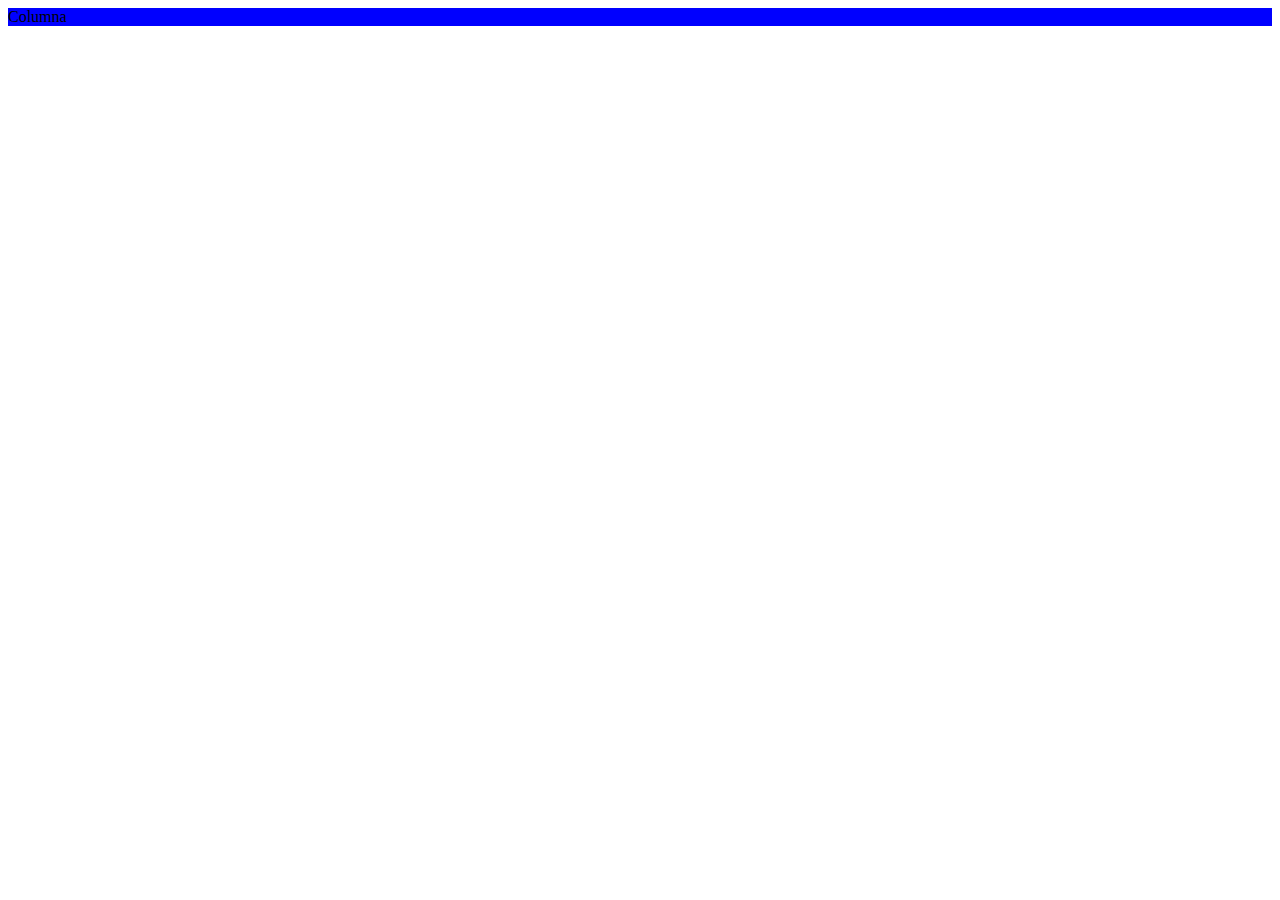
<file: Practica9/Practica1/index.html>
<!DOCTYPE html>
<html lang="">

<head>
  <meta charset="utf-8">
  <meta http-equiv="X-UA-Compatible" content="IE=edge">
  <meta name="viewport" content="width=device-width,initial-scale=1.0">
  <title>Entornos Gráficos</title>
  <!-- Bootstrap -->
  <link rel="stylesheet" href="https://cdn.jsdelivr.net/npm/bootstrap@4.5.3/dist/css/bootstrap.min.css"
    integrity="sha384-TX8t27EcRE3e/ihU7zmQxVncDAy5uIKz4rEkgIXeMed4M0jlfIDPvg6uqKI2xXr2" crossorigin="anonymous">
  <!-- Styles -->
  <link rel="stylesheet" href="./style.css">
</head>

<body>
  <div class="container">
    <div class="row">
      <div class="col">
        Columna
      </div>
    </div>
  </div>

  <!-- BOOTSTRAP -->
  <script src="https://code.jquery.com/jquery-3.5.1.slim.min.js"
    integrity="sha384-DfXdz2htPH0lsSSs5nCTpuj/zy4C+OGpamoFVy38MVBnE+IbbVYUew+OrCXaRkfj"
    crossorigin="anonymous"></script>
  <script src="https://cdn.jsdelivr.net/npm/popper.js@1.16.1/dist/umd/popper.min.js"
    integrity="sha384-9/reFTGAW83EW2RDu2S0VKaIzap3H66lZH81PoYlFhbGU+6BZp6G7niu735Sk7lN"
    crossorigin="anonymous"></script>
  <script src="https://cdn.jsdelivr.net/npm/bootstrap@4.5.3/dist/js/bootstrap.min.js"
    integrity="sha384-w1Q4orYjBQndcko6MimVbzY0tgp4pWB4lZ7lr30WKz0vr/aWKhXdBNmNb5D92v7s"
    crossorigin="anonymous"></script>
</body>

</html>
</file>
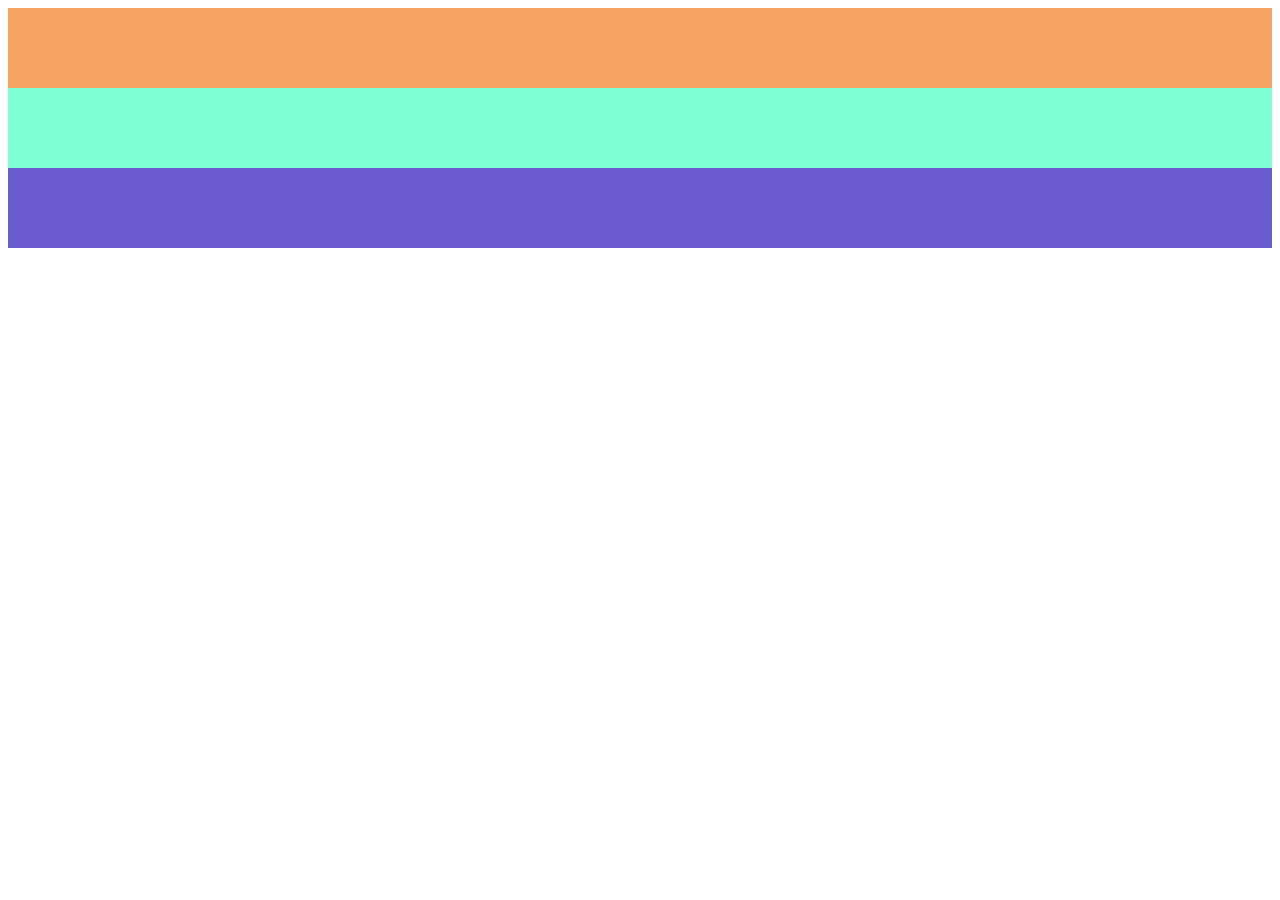
<file: Practica9/Practica2/index.html>
<!DOCTYPE html>
<html lang="">

<head>
  <meta charset="utf-8">
  <meta http-equiv="X-UA-Compatible" content="IE=edge">
  <meta name="viewport" content="width=device-width,initial-scale=1.0">
  <title>Entornos Gráficos</title>
  <!-- Bootstrap -->
  <link rel="stylesheet" href="https://cdn.jsdelivr.net/npm/bootstrap@4.5.3/dist/css/bootstrap.min.css"
    integrity="sha384-TX8t27EcRE3e/ihU7zmQxVncDAy5uIKz4rEkgIXeMed4M0jlfIDPvg6uqKI2xXr2" crossorigin="anonymous">
  <!-- Styles -->
  <link rel="stylesheet" href="./style.css">
</head>

<body>
  <div class="container">
    <div class="row">
      <div class="col-md">
        <div class="m-2 column" id="column1"></div>
      </div>
    </div>
    <div class="row">
      <div class="col-md">
        <div class="m-2 column" id="column2"></div>
      </div>
      <div class="col-md">
        <div class="m-2 column" id="column3"></div>
      </div>
    </div>
  </div>

  <!-- BOOTSTRAP -->
  <script src="https://code.jquery.com/jquery-3.5.1.slim.min.js"
    integrity="sha384-DfXdz2htPH0lsSSs5nCTpuj/zy4C+OGpamoFVy38MVBnE+IbbVYUew+OrCXaRkfj"
    crossorigin="anonymous"></script>
  <script src="https://cdn.jsdelivr.net/npm/popper.js@1.16.1/dist/umd/popper.min.js"
    integrity="sha384-9/reFTGAW83EW2RDu2S0VKaIzap3H66lZH81PoYlFhbGU+6BZp6G7niu735Sk7lN"
    crossorigin="anonymous"></script>
  <script src="https://cdn.jsdelivr.net/npm/bootstrap@4.5.3/dist/js/bootstrap.min.js"
    integrity="sha384-w1Q4orYjBQndcko6MimVbzY0tgp4pWB4lZ7lr30WKz0vr/aWKhXdBNmNb5D92v7s"
    crossorigin="anonymous"></script>
</body>

</html>
</file>
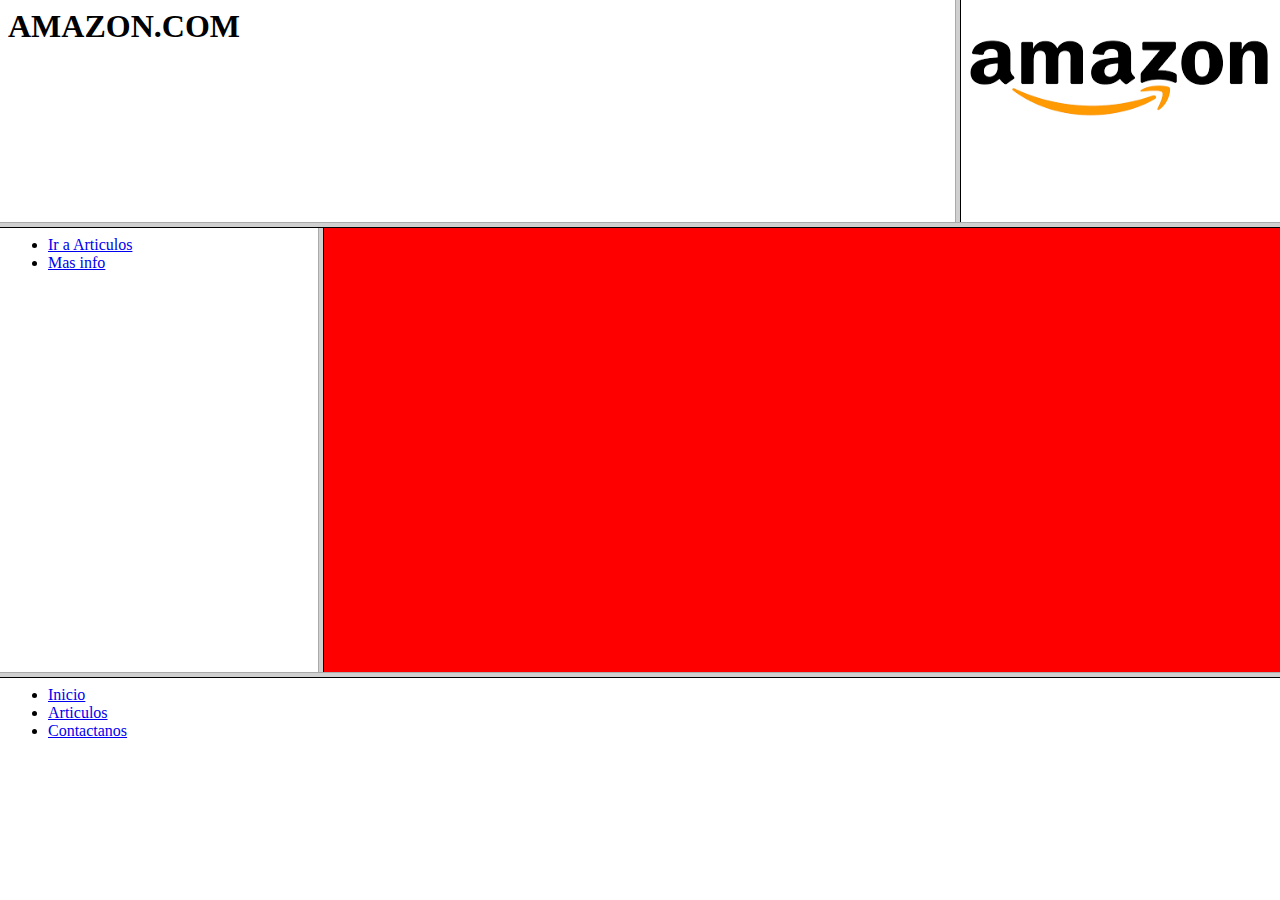
<file: Practica1/Ejercicio_5/Ejercitacion_5.html>
<html>

   <head>
      <title>HTML Frames</title>
   </head>
	
   <frameset rows = "25%,50%,25%">
   
    <frameset cols="75%,25%">
        <frame name="encabezado" src="frames/encabezado.html"/>
        <frame name="logo" src="frames/logo.html"/>
    </frameset>
    <frameset cols="25%,75%">
        <frame name="menu" src="frames/menu.html"/>
        <frame name="principal" src="frames/principal.html"/>
    </frameset>
    <frame name="pie" src="frames/pie.html"/>
   
      <noframes>
         <body>Your browser does not support frames.</body>
      </noframes>
      
   </frameset>
   
</html>
</file>
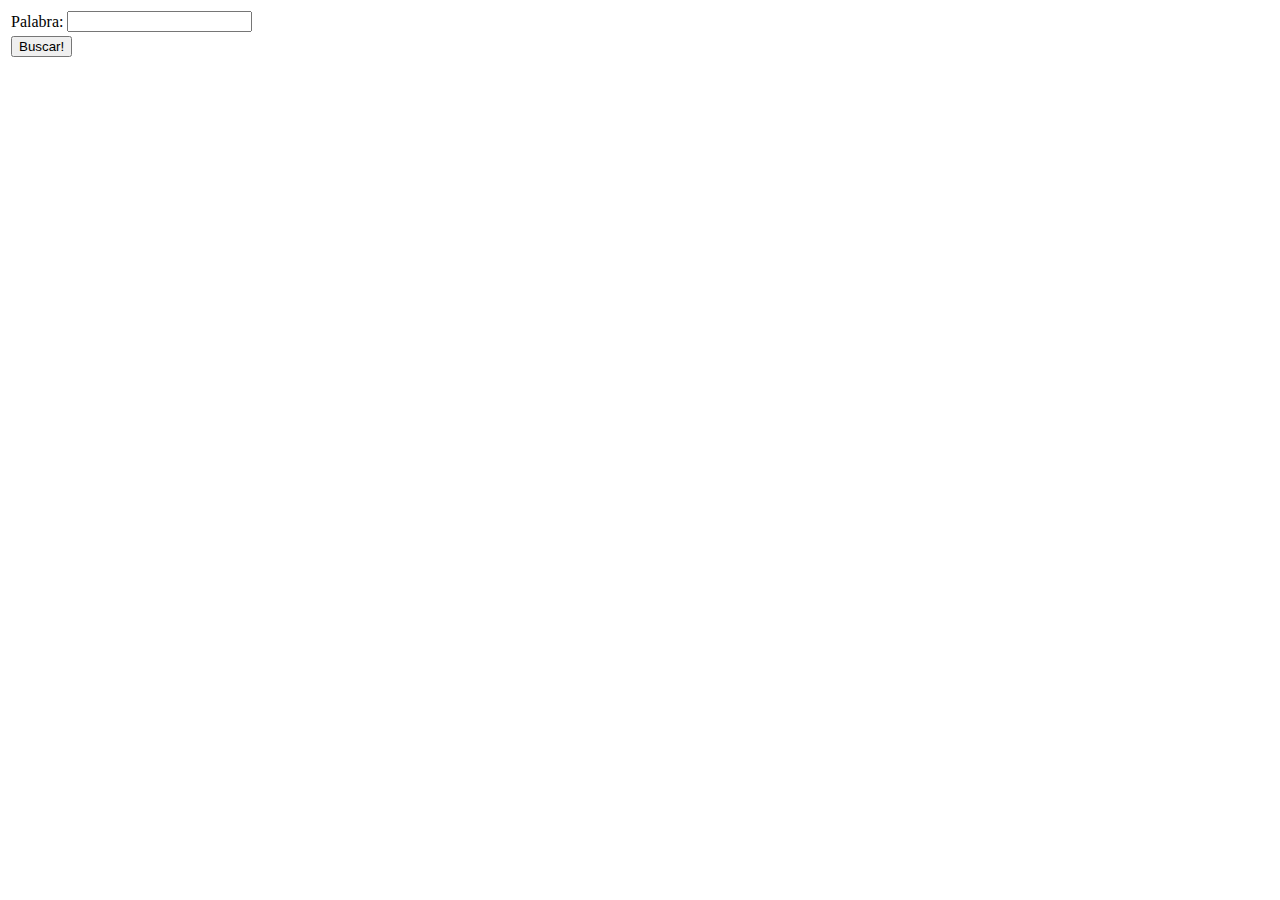
<file: Practica7/Ejercicio8/formBuscador.html>
<!DOCTYPE html PUBLIC "‐//W3C//DTD XHTML 1.0 Transitional//EN"
"http://www.w3.org/TR/xhtml1/DTD/xhtml1‐transitional.dtd">
<html xmlns="http://www.w3.org/1999/xhtml">
<head>
<meta http‐equiv="Content‐Type" content="text/html; charset=utf‐8" />
<title>Untitled Document</title>
</head>
<body>
<html>
<head>
    <title>Formulario Alta Usuarios</title>
</head>
<body>
<FORM  action="buscador.php" method="POST" name="FormBuscador">
  <table width="225">
    <tr>  
      <td> Palabra: </TD>
      <td> <input type="TEXT"  name="Palabra" size="20" maxlength="40"></TD>
    </tr>
          <td colspan="2"> <INPUT TYPE="SUBMIT"  name="Submit" value="Buscar!">
              
          </td>    </tr> 
    </table> 
    
</FORM> 
    
</body> 
      
</html>
</file>
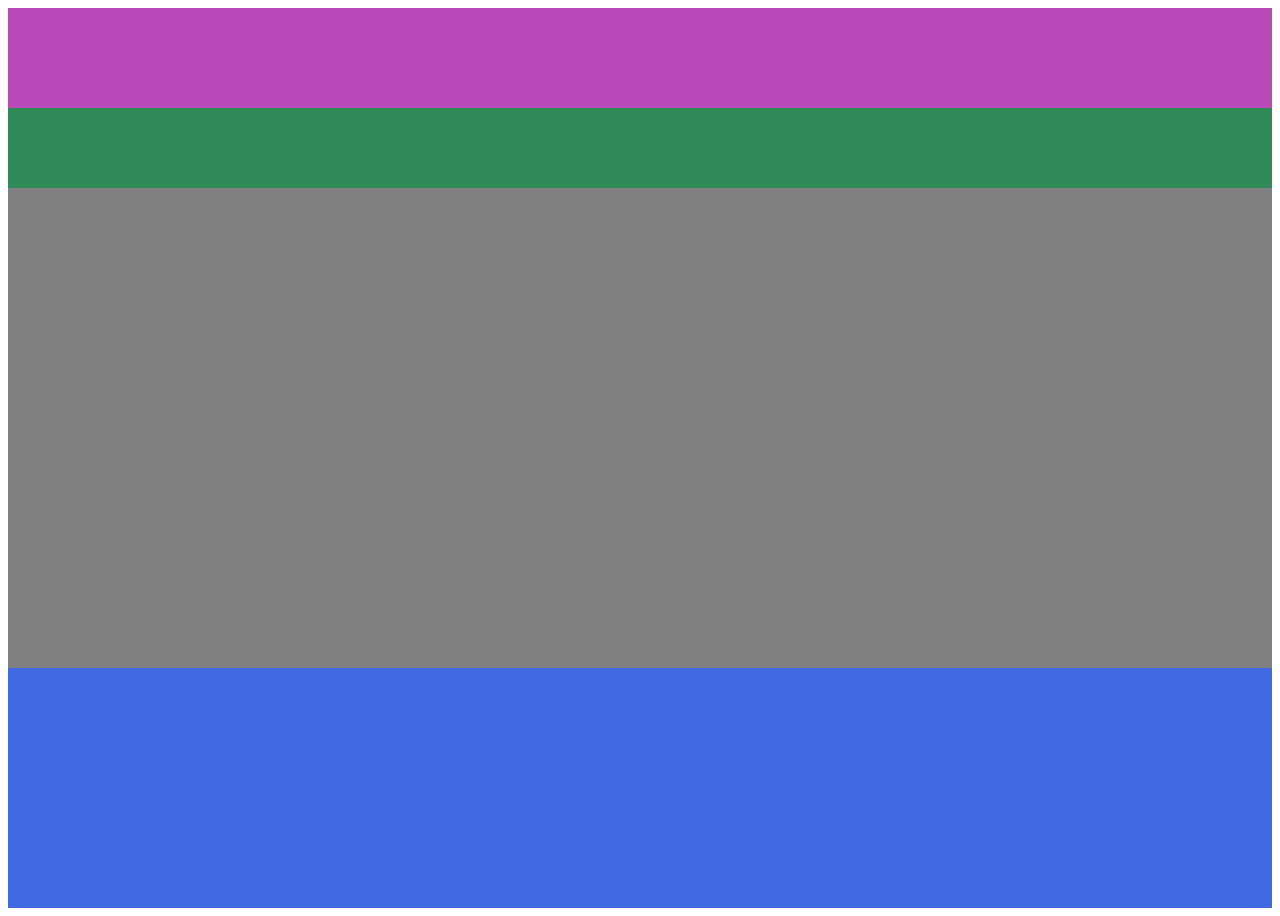
<file: Practica9/Practica2/index2.html>
<!DOCTYPE html>
<html lang="">

<head>
  <meta charset="utf-8">
  <meta http-equiv="X-UA-Compatible" content="IE=edge">
  <meta name="viewport" content="width=device-width,initial-scale=1.0">
  <title>Entornos Graficos</title>
  <!-- Bootstrap -->
  <link rel="stylesheet" href="https://cdn.jsdelivr.net/npm/bootstrap@4.5.3/dist/css/bootstrap.min.css"
    integrity="sha384-TX8t27EcRE3e/ihU7zmQxVncDAy5uIKz4rEkgIXeMed4M0jlfIDPvg6uqKI2xXr2" crossorigin="anonymous">
  <!-- Styles -->
  <link rel="stylesheet" href="./style.css">
</head>

<body>
  <div class="container">
    <div class="row">
      <div class="col-md p-2">
        <div class="columnaLila"></div>
      </div>
    </div>
    <div class="row">
      <div class="col-md-3 p-2">
        <div class="columnaRosada"></div>
      </div>
      <div class="col-md-9">
        <div class="row">
          <div class="col-md p-2">
            <div class="columnaVerde"></div>
          </div>
        </div>
        <div class="row">
          <div class="col-md-4 col-sm-6 p-2">
            <div class="columnaGris"></div>
          </div>
          <div class="col-md-4 col-sm-6 p-2">
            <div class="columnaGris"></div>
          </div>
          <div class="col-md-4 col-sm-6 p-2">
            <div class="columnaGris"></div>
          </div>
          <div class="col-md-4 col-sm-6 p-2">
            <div class="columnaGris"></div>
          </div>
          <div class="col-md-4 col-sm-6 p-2">
            <div class="columnaGris"></div>
          </div>
          <div class="col-md-4 col-sm-6 p-2">
            <div class="columnaGris"></div>
          </div>
        </div>
        <div class="row">
          <div class="col-md-4 col-sm-6 p-2">
            <div class="columnaAzul"></div>
          </div>
          <div class="col-md-8 col-sm-6 p-2">
            <div class="columnaAzul"></div>
          </div>
        </div>
      </div>
    </div>
  </div>

  <!-- BOOTSTRAP -->
  <script src="https://code.jquery.com/jquery-3.5.1.slim.min.js"
    integrity="sha384-DfXdz2htPH0lsSSs5nCTpuj/zy4C+OGpamoFVy38MVBnE+IbbVYUew+OrCXaRkfj"
    crossorigin="anonymous"></script>
  <script src="https://cdn.jsdelivr.net/npm/popper.js@1.16.1/dist/umd/popper.min.js"
    integrity="sha384-9/reFTGAW83EW2RDu2S0VKaIzap3H66lZH81PoYlFhbGU+6BZp6G7niu735Sk7lN"
    crossorigin="anonymous"></script>
  <script src="https://cdn.jsdelivr.net/npm/bootstrap@4.5.3/dist/js/bootstrap.min.js"
    integrity="sha384-w1Q4orYjBQndcko6MimVbzY0tgp4pWB4lZ7lr30WKz0vr/aWKhXdBNmNb5D92v7s"
    crossorigin="anonymous"></script>
</body>

</html>
</file>
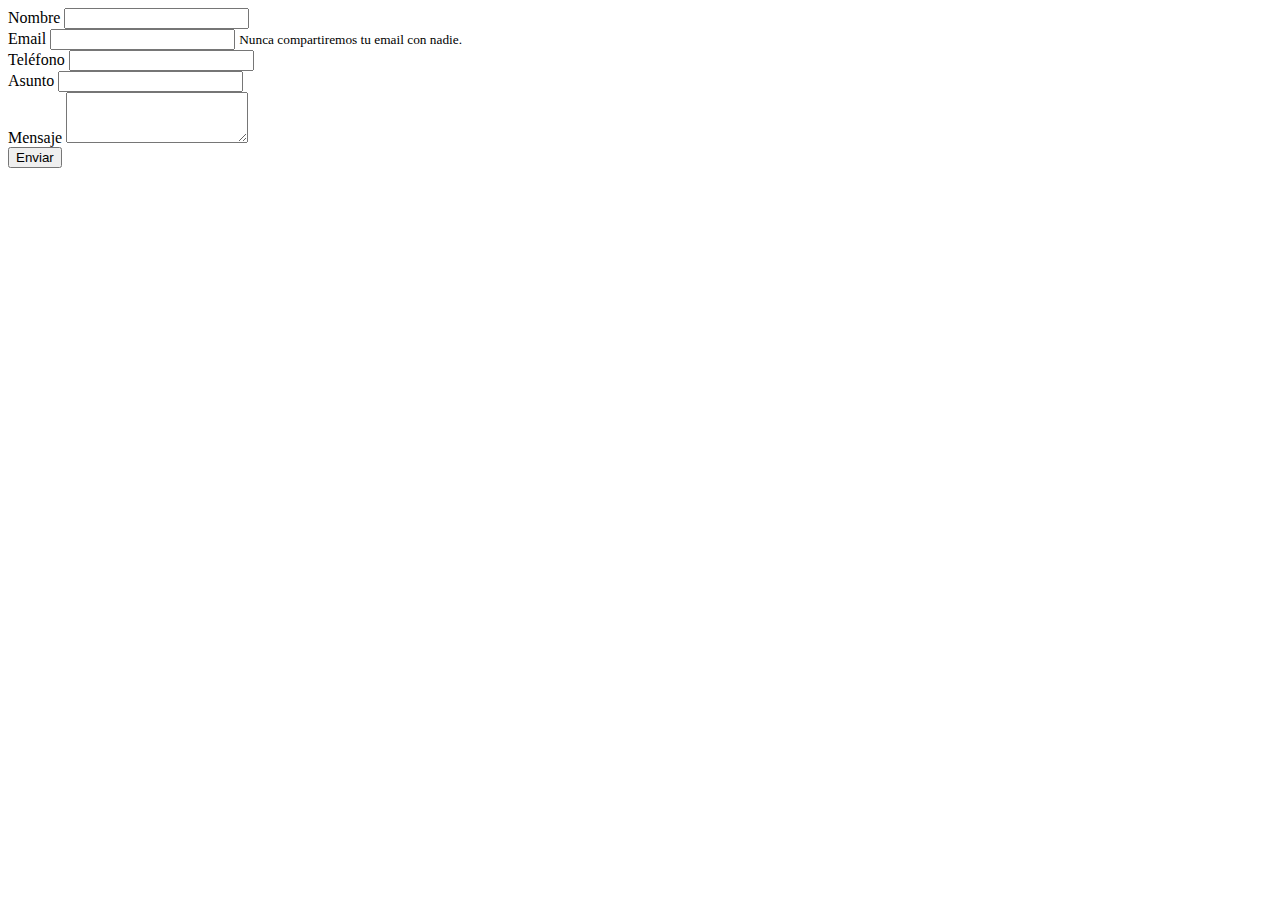
<file: Practica9/Practica3/form.html>
<!DOCTYPE html>
<html>

<head>
  <meta charset="utf-8">
  <meta http-equiv="X-UA-Compatible" content="IE=edge">
  <meta name="viewport" content="width=device-width,initial-scale=1.0">
  <title>Entornos Graficos - Formulario</title>
  <!-- Bootstrap -->
  <link rel="stylesheet" href="https://cdn.jsdelivr.net/npm/bootstrap@4.5.3/dist/css/bootstrap.min.css"
    integrity="sha384-TX8t27EcRE3e/ihU7zmQxVncDAy5uIKz4rEkgIXeMed4M0jlfIDPvg6uqKI2xXr2" crossorigin="anonymous">
</head>

<body>
  <div class="container">
    <div class="row">
      <div class="col-md-12 p-2 pt-5">
        <form>
          <div class="form-group">
            <label for="formName">Nombre</label>
            <input type="text" class="form-control" id="formName">
          </div>
          <div class="form-group">
            <label for="formEmail">Email</label>
            <input type="email" class="form-control" id="formEmail" aria-describedby="emailHelp">
            <small id="emailHelp" class="form-text text-muted">Nunca compartiremos tu email con nadie.</small>
          </div>
          <div class="form-group">
            <label for="formPhone">Teléfono</label>
            <input type="number" class="form-control" id="formPhone">
          </div>
          <div class="form-group">
            <label for="formSubject">Asunto</label>
            <input type="text" class="form-control" id="formSubject">
          </div>
          <div class="form-group">
            <label for="formMessage">Mensaje</label>
            <textarea class="form-control" id="formMessage" rows="3"></textarea>
          </div>
          <button type="submit" class="btn btn-primary">Enviar</button>
        </form>
      </div>
    </div>
  </div>

  <!-- BOOTSTRAP -->
  <script src="https://code.jquery.com/jquery-3.5.1.slim.min.js"
    integrity="sha384-DfXdz2htPH0lsSSs5nCTpuj/zy4C+OGpamoFVy38MVBnE+IbbVYUew+OrCXaRkfj"
    crossorigin="anonymous"></script>
  <script src="https://cdn.jsdelivr.net/npm/popper.js@1.16.1/dist/umd/popper.min.js"
    integrity="sha384-9/reFTGAW83EW2RDu2S0VKaIzap3H66lZH81PoYlFhbGU+6BZp6G7niu735Sk7lN"
    crossorigin="anonymous"></script>
  <script src="https://cdn.jsdelivr.net/npm/bootstrap@4.5.3/dist/js/bootstrap.min.js"
    integrity="sha384-w1Q4orYjBQndcko6MimVbzY0tgp4pWB4lZ7lr30WKz0vr/aWKhXdBNmNb5D92v7s"
    crossorigin="anonymous"></script>
</body>

</html>
</file>
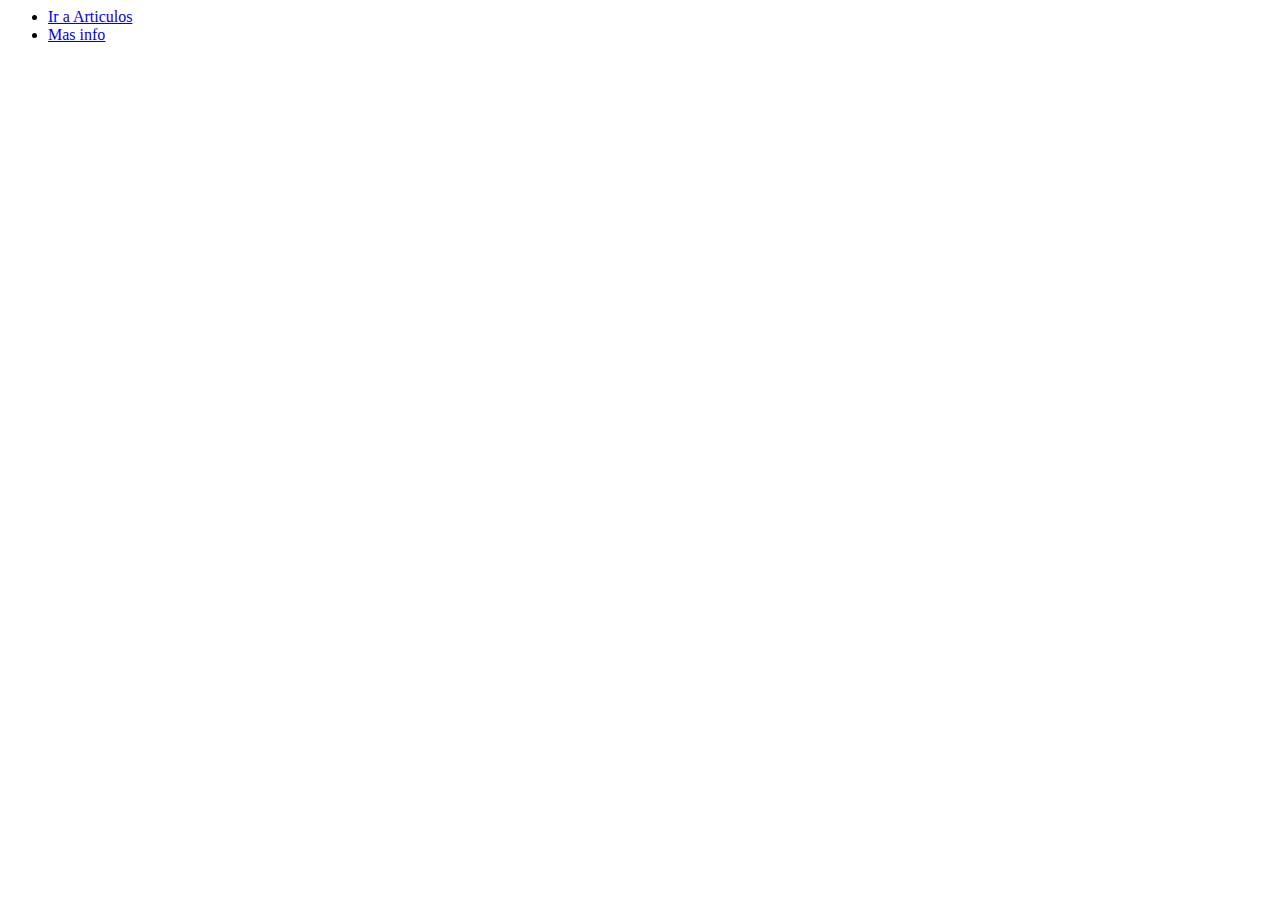
<file: Practica1/Ejercicio_5/frames/menu.html>
<html>
<body style="background-color:white;">
    <ul>
        <li><a href="pages/Articulos.htm" target="principal">Ir a Articulos</a></li>
        <li><a href="pages/MasInfo.htm"target=principal>Mas info</a></li>
      </ul>
</body>
</html>
</file>
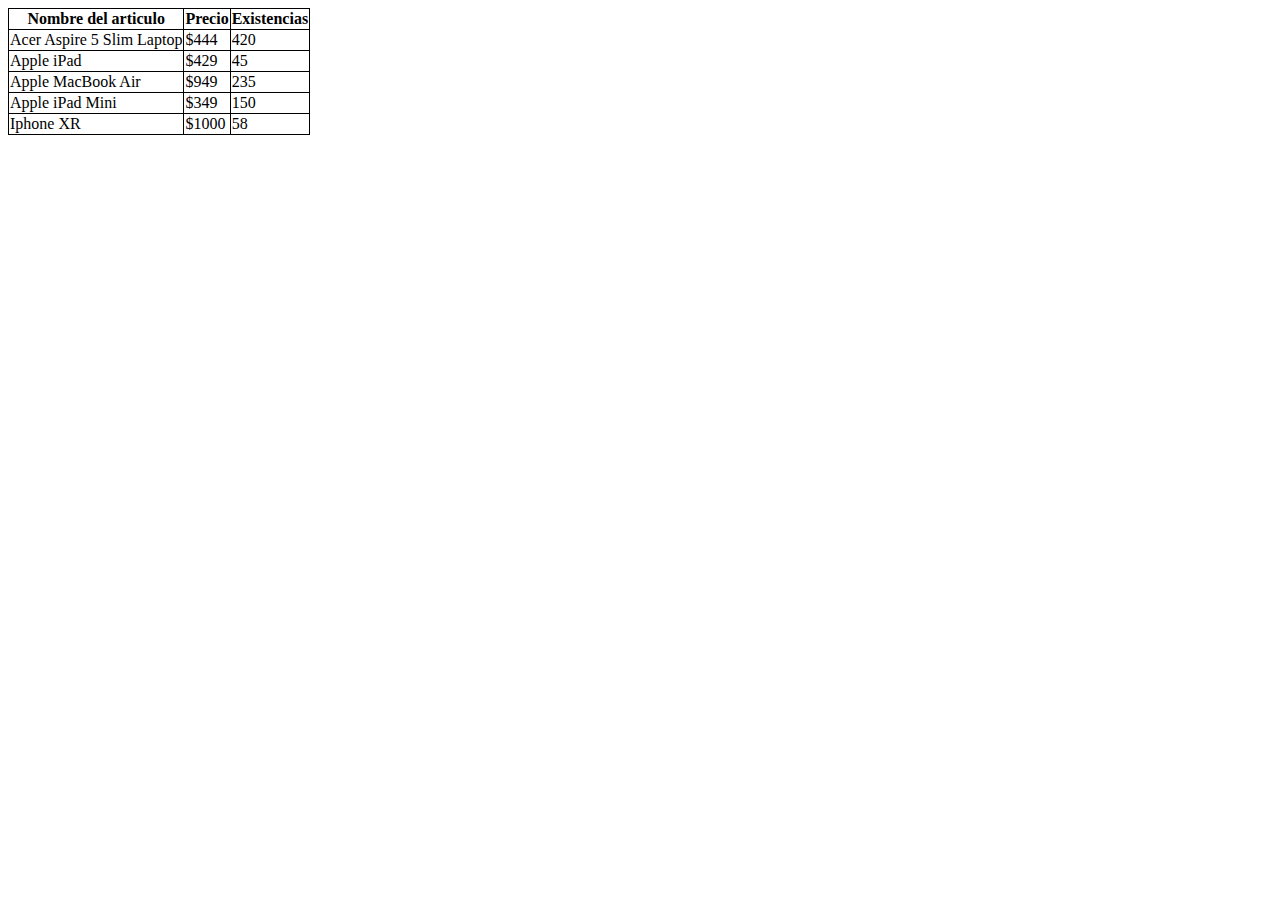
<file: Practica1/Ejercicio_5/frames/pages/Articulos.htm>
<html>
    <style>
        table, th, td {
          border: 1px solid black;
          border-collapse: collapse;
        }
        </style>
    <body>
        <table>
            <tr>
              <th>Nombre del articulo</th>
              <th>Precio</th>
              <th>Existencias</th>
            </tr>
            <tr>
              <td>Acer Aspire 5 Slim Laptop</td>
              <td>$444</td>
              <td>420</td>
            </tr>
            <tr>
                <td>Apple iPad</td>
                <td>$429</td>
                <td>45</td>
            </tr>
            <tr>
                <td>Apple MacBook Air</td>
                <td>$949</td>
                <td>235</td>
            </tr>
            <tr>
                <td>Apple iPad Mini</td>
                <td>$349</td>
                <td>150</td>
            </tr>
            <tr>
                <td>Iphone XR</td>
                <td>$1000</td>
                <td>58</td>
            </tr>
          </table> 
    
    </body>

</html>
</file>
<file: Practica9/Practica1/style.css>
.container {
    background-color: blue;
}
</file>
<file: Practica9/Practica2/style.css>
.column {
    height: 80px;
}

#column1 {
    background-color: sandybrown;
}

#column2 {
    background-color: aquamarine;
}

#column3 {
    background-color: slateblue;
}

.columnaLila {
    background-color: rgb(185, 75, 185);
    height: 100px;
}

.columnaRosada {
    background-color: salmon;
    height: 90px;
}

@media (min-width: 768px) {
    
    .columnaRosada {
        height: 100%;
    }
    
}

.columnaVerde {
    background-color: seagreen;
    height: 80px;
}

.columnaGris {
    background-color: gray;
    height: 80px;
}

.columnaAzul {
    background-color: royalblue;
    height: 120px;
}
</file>
